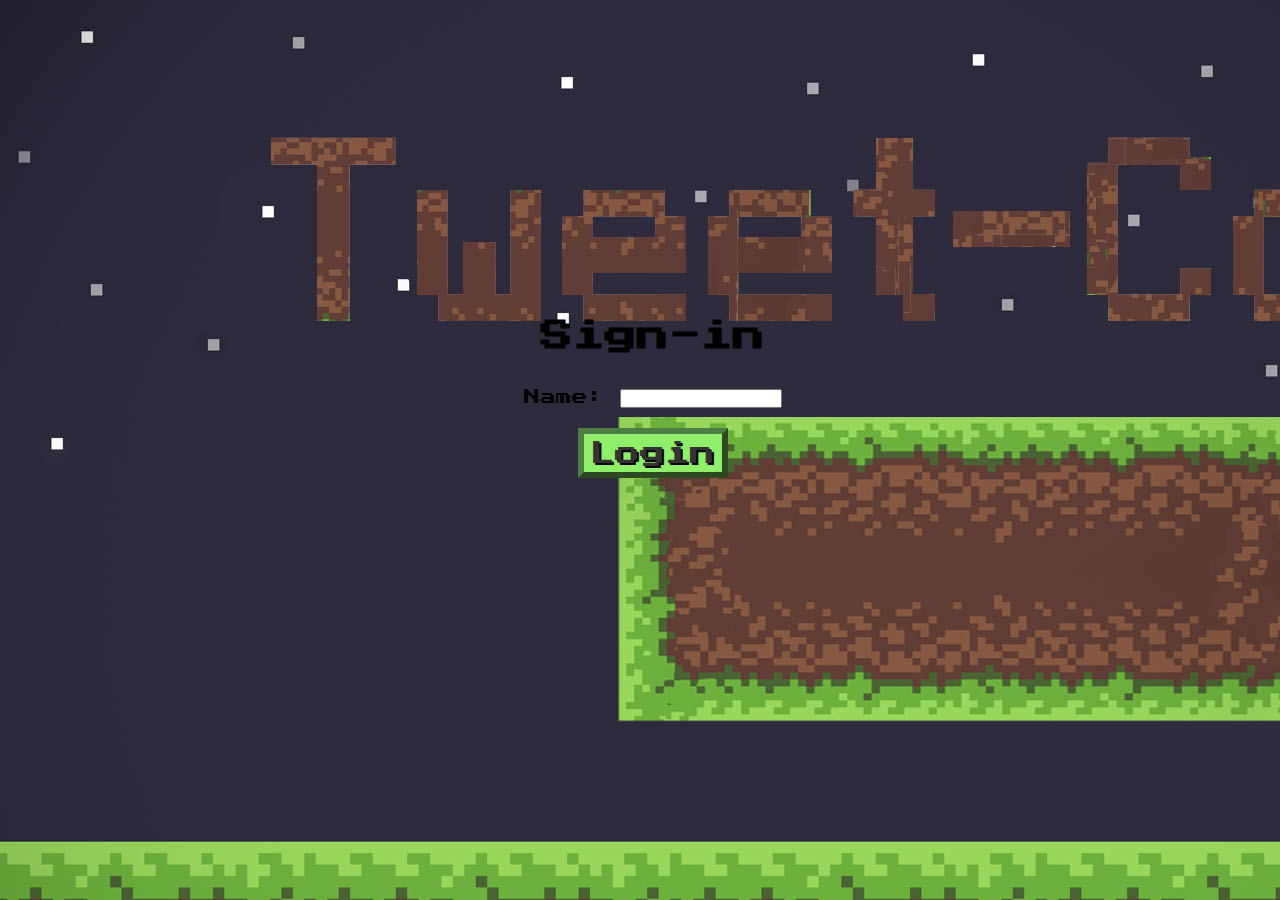
<file: src/main/webapp/index.html>
<!doctype html>
<html lang="en">
<head>
    <script type="text/javascript">
        function load(){
            window.location.href="login.html";
        }
    </script>
</head>
<body onload="load()">
</body>
</html>
</file>
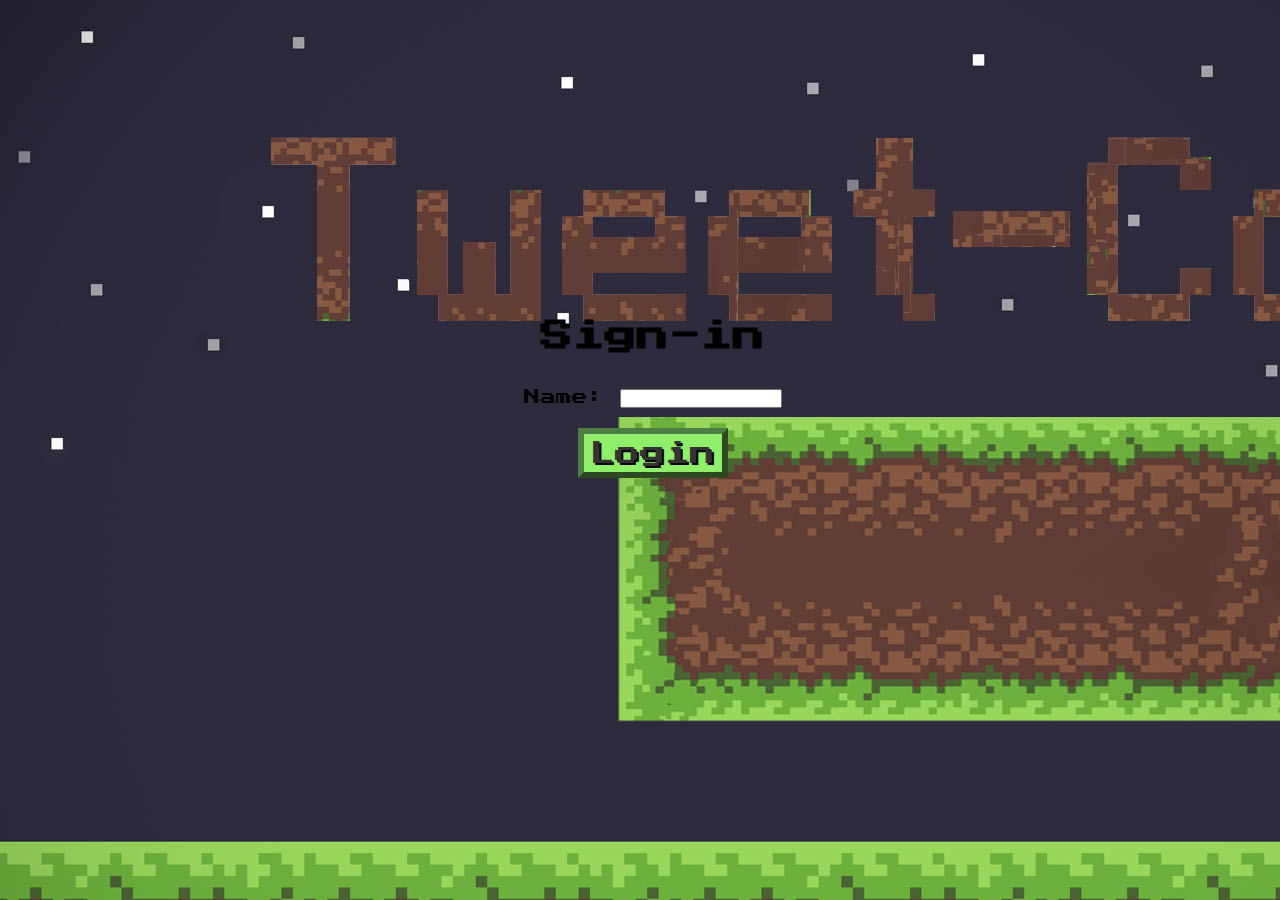
<file: src/main/webapp/login.html>
<!DOCTYPE html>
<html lang="en">
<head>
    <meta charset="UTF-8">
    <meta name="viewport" content="width=device-width, initial-scale=1.0">
    <meta http-equiv="X-UA-Compatible" content="ie=edge">
    <link rel="stylesheet" href="index.css">
    <link href="https://fonts.googleapis.com/css?family=Press+Start+2P&ampdisplay=swap" rel="stylesheet">
    <link rel="icon" type="image/png" sizes="16x16" href="img/favicon-16x16.png">
    <title>Tweet-Cool-Sloth</title>
</head>
<body>
    <div class="background-img">
        <div id="login">
            <h1>Sign-in</h1><br>
            <form action="login" method="POST">
                Name:
                <input id="login-input" type="text" size="20" name="name" required><br>
                <button id="login-button">Login</button>
           </form>
        </div>
    </div>
</body>
</html>
</file>
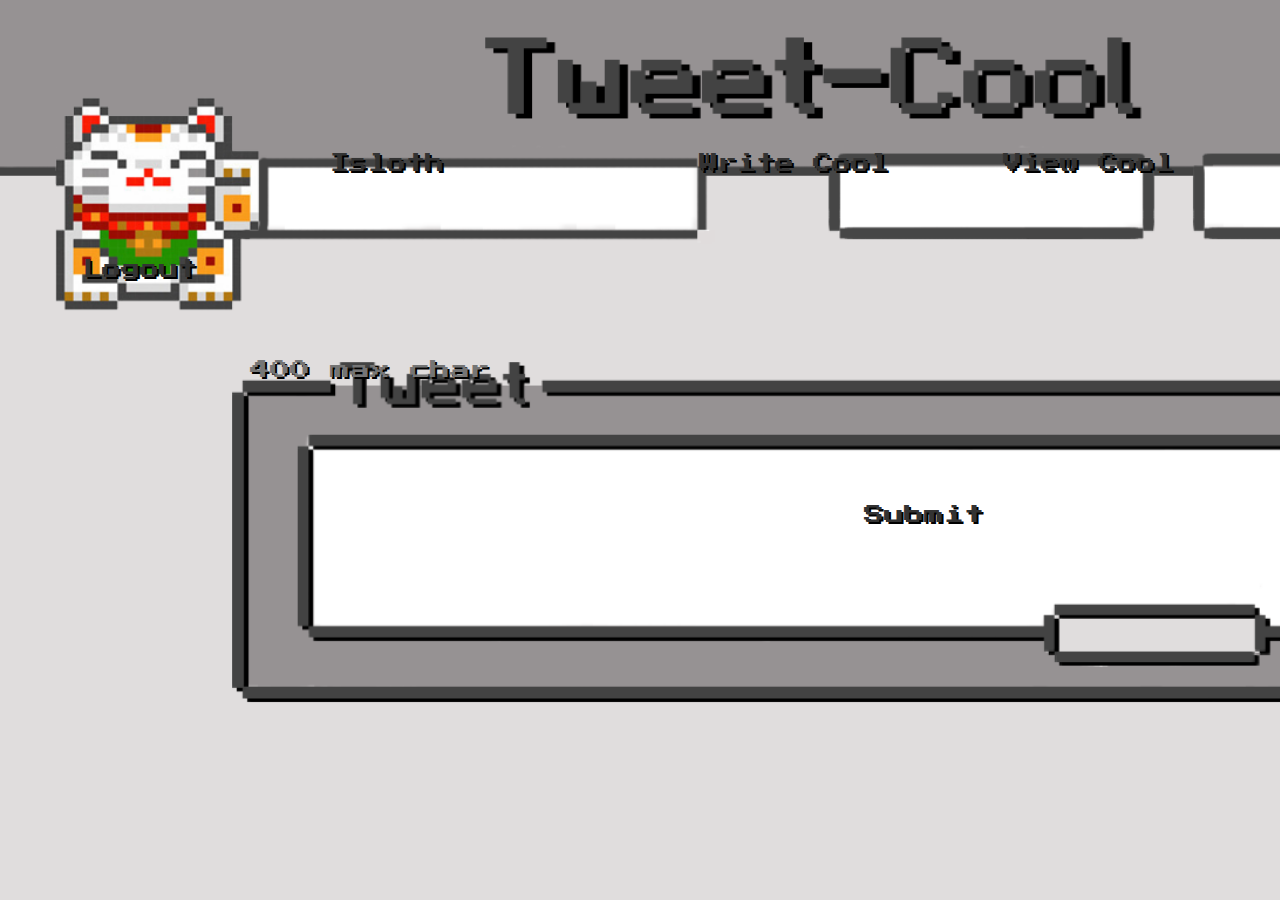
<file: src/main/webapp/tweetAway.html>
<!DOCTYPE html>
<html lang="en">
<head>
    <meta charset="UTF-8">
    <meta name="viewport" content="width=device-width, initial-scale=1.0">
    <meta http-equiv="X-UA-Compatible" content="ie=edge">
    <link rel="stylesheet" href="index.css">
    <link href="https://fonts.googleapis.com/css?family=Press+Start+2P&display=swap" rel="stylesheet">
    <link rel="icon" type="image/png" sizes="16x16" href="img/favicon-16x16.png">
    <title>Tweet-Cool-Sloth</title>
</head>
<body>
    <div id="tweet-away-background">
        <div id="ta-content">
            <form class="header-info first" action="logout" method="GET">
                <h2><button>Logout</button></h2>
            </form>
            <div class="header-info second">
                <a>Isloth</a>
            </div>
            <div class="header-info third">
                <a href="tweetAway.html">Write Cool</a>
            </div>
            <div class="header-info fourth">
                <a href="tweetView.html">View Cool</a>
            </div>
            <form action="" action="">
                <textarea placeholder="400 max char" maxlength="400" name="t-area" id="t-area" cols="166" rows="12" required></textarea>
                <button id="tc-submit">Submit</button>
            </form>    
        </div>
    </div>
</body>
</html>
</file>
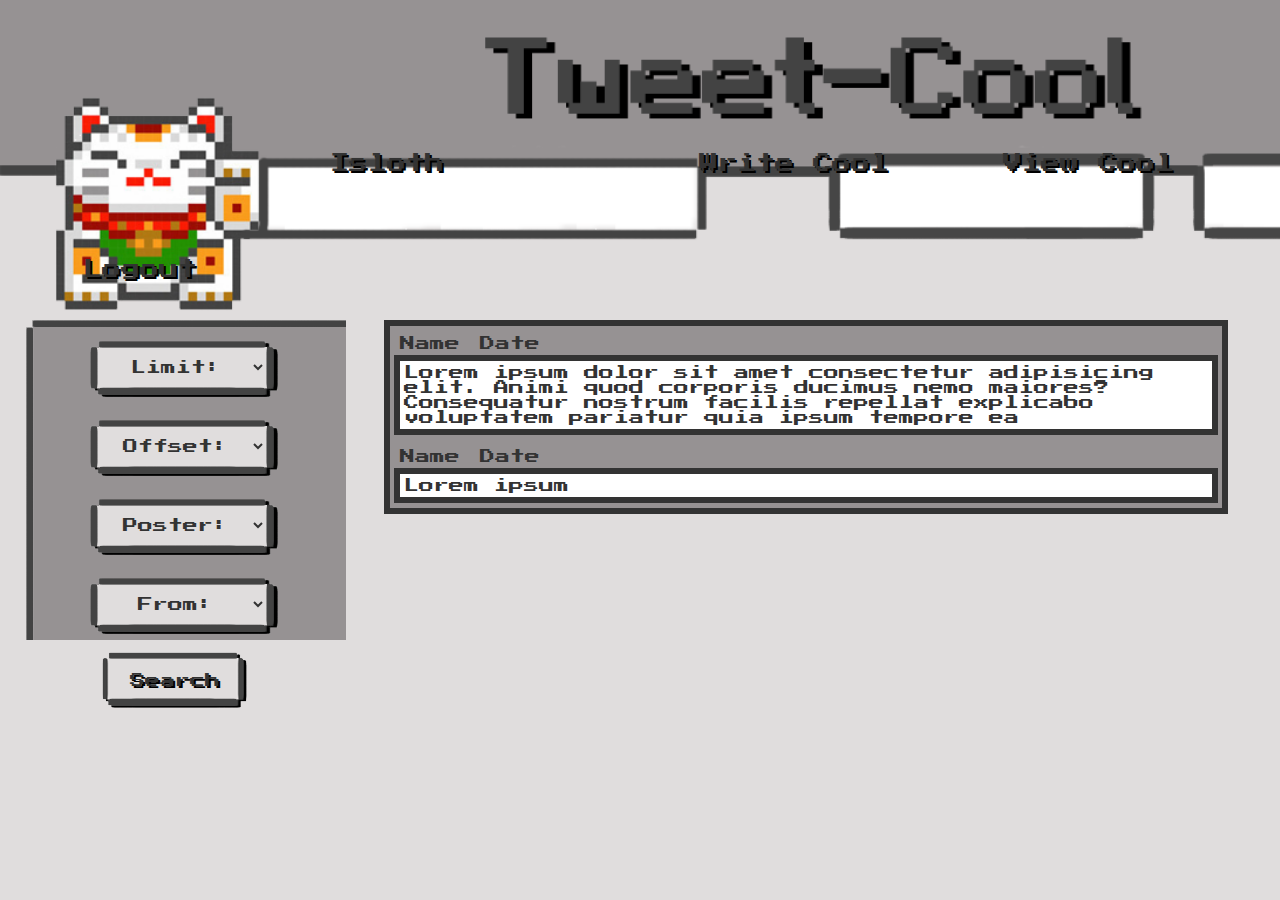
<file: src/main/webapp/tweetView.html>
<!DOCTYPE html>
<html lang="en">
<head>
    <meta charset="UTF-8">
    <meta name="viewport" content="width=device-width, initial-scale=1.0">
    <meta http-equiv="X-UA-Compatible" content="ie=edge">
    <link rel="stylesheet" href="index.css">
    <link href="https://fonts.googleapis.com/css?family=Press+Start+2P&display=swap" rel="stylesheet">
    <link rel="icon" type="image/png" sizes="16x16" href="img/favicon-16x16.png">
    <title>Tweet-Cool-Sloth</title>
</head>
<body>
    <div id="tweet-view-background">
        <div id="ta-content">
            <form class="header-info first" action="logout" method="GET">
                <h2><button>Logout</button></h2>
            </form>
            <div class="header-info second">
                <a>Isloth</a>
            </div>
            <div class="header-info third">
                <a href="tweetAway.html">Write Cool</a>
            </div>
            <div class="header-info fourth">
                <a href="tweetView.html">View Cool</a>
            </div>
            <div id="center-box-middle">
                <div id="box-background-container">
                    <div id="center-options">
                      <form action="" method="">  
                        <div class="all-options">
                            <select class="select-div">
                                <option value="10">Limit:</option>
                                <option value="20">5</option>
                                <option value="5">2</option>
                                <option value="1">1</option>
                            </select>
                        </div>
                        <div class="all-options">
                            <select class="select-div">
                                <option value="0">Offset:</option>
                                <option value="2">2</option>
                                <option value="3">3</option>
                                <option value="4">4</option>
                            </select>
                        </div>
                        <div class="all-options">
                            <select class="select-div">
                                <option value="current user">Poster:</option>
                                <option value=""></option>
                                <option value=""></option>
                                <option value=""></option>
                            </select>
                        </div>
                        <div class="all-options">
                            <select class="select-div">
                                <option value="current user">From:</option>
                                <option value=""></option>
                                <option value=""></option>
                                <option value=""></option>
                            </select>   
                        </div>
                        <button class="submit">Search</button>
                      </form>
                    </div>
                </div>
                <div class="tweet-list-container">
                    <div class="inner-tl-container">
                        <p>Name</p>
                        <p>Date</p>
                    </div>
                    <p class="p-text">Lorem ipsum dolor sit amet consectetur adipisicing elit. Animi quod corporis ducimus nemo maiores? 
                                   Consequatur nostrum facilis repellat explicabo voluptatem pariatur quia ipsum tempore ea
                    </p>
                    <div class="inner-tl-container">
                            <p>Name</p>
                            <p>Date</p>
                    </div>
                        <p class="p-text">Lorem ipsum 
                        </p>
                </div>
            </div>
        </div>
    </div>
</body>
</html>
</file>
<file: src/main/webapp/index.css>
body {
    text-align: center;
    height: auto;
    max-height: 100%;
    width: 100%;
    margin: 0px;
    background: #e0dddd;    
}

.background-img {
    position: absolute;
    height: 100%;
    width: 100%;
    background: url(img/index.jpg);
    background-repeat: no-repeat;
    background-size: auto;
  }

#login {
      position: relative;
      font-family: 'Press Start 2P', cursive;
      margin: 25% 10% 25% 36%;
      width: 30%;
      border-color: saddlebrown;
  }

#login-button {
    background: #90ef6a;
    font-family: 'Press Start 2P', cursive;
    font-size: 25px;
    margin-top: 20px;
    border: 6px outset rgba(48, 78, 53, 0.69) ;
    width: 150px;
    height: 50px;
    cursor: pointer;
}

#login-input {
    font-family: 'Press Start 2P', cursive;
    width: 40%;
}


#tweet-away-background {
    background: url(img/tweet-away.png);
    position: absolute;
    height: 100%;
    width: 100%;
    background-repeat: no-repeat;
    background-size: cover;
}

#tweet-view-background {
    background: url(img/header.png);
    position: absolute;
    height: 100%;
    width: 100%;
    background-repeat: no-repeat;
    background-size: cover;
}

#ta-content  {
    height: 100%;
    text-align: initial;
}

h2, button  {
    font-family: 'Press Start 2P', cursive;
    cursor: pointer;
    color: rgb(51, 51, 51);
    font-size: 1.5vw;
    text-shadow: 2px 2px black;
    text-align: left;
    border: hidden;
    background: transparent;
}

.header-info {
    font-family: 'Press Start 2P', cursive;
    font-size: 1.5vw;
    color: rgb(51, 51, 51);
    text-shadow: 2px 2px black;
    width: 20%;
    display: inline-block;
}

.second, .third, .fourth {
    text-align: center !important;
    vertical-align: middle !important;
    line-height: 370%;
}


a {
    text-decoration: none;
    color: rgb(51, 51, 51);
}

.first {
    margin-top: 19%;
    margin-left: 6%;
    position: absolute;
    width: 8%;
}

.second {
    margin-top: 10%;
    margin-left: 16.2%;
    height: 17%;
    width: 28%;
    position: absolute;
}

.third  {
    margin-top: 10%;
    margin-left: 52%;
    width: 20%;
    position: absolute;
    cursor: pointer;
}

.fourth {
    margin-top: 10%;
    margin-left: 75%;
    width: 20%;
    position: absolute;
    cursor: pointer;
}

textarea {
    position: absolute;
    margin-top: 28%;
    margin-left: 19.4%;
    width: 62%;
    border-style: none;
    background: transparent;
    resize: none;
    overflow: hidden;
    font-family: 'Press Start 2P', cursive;
    color: rgb(51, 51, 51);
    font-size: 20px;
    text-shadow: 2px 2px black;
}

#tc-submit {
    position: absolute;
    margin-top: 37.8%;
    margin-left: 65.7%;
    width: 13%;
    height: 7%;
    cursor: pointer;
    font-family: 'Press Start 2P', cursive;
    color: rgb(51, 51, 51);
    font-size: 20px;
    text-shadow: 2px 2px black;
    background: transparent;
    border-style: none;
    text-align: center;
}

#box-background {
    display: block;
    width: 100%;
    height: 100%;
    position: absolute;
    left: 0;
}

#box-background-container {
    position: absolute;
    width: 25%;
    padding-bottom: 25%;
    float: left;
    height: 0;
    margin-top: 25%;
    margin-left: 2%;
    background: url(img/box-background-b.png) no-repeat;
}

.all-options {
    position: relative;
    text-align: left;
    margin-top: 5px;
    background: url(img/button-grey.png) no-repeat;
    width: 100%;
    height: 56px;
    padding-top: 18px;
    padding-left: 8px;
}

.select-div {
    width: 168px;
    border: none;
    background: #e0dddd;
    font-family: 'Press Start 2P', cursive;
    color: rgb(51, 51, 51);
    font-size: 15px;
    text-align: center;
    cursor: pointer;
}

#center-options {
    padding-left: 20%;
    padding-top: 5%;
}

.submit {
    background: url(img/submit.png) no-repeat;
    width: 145px;
    height: 56px;
    border: none;
    font-family: 'Press Start 2P', cursive;
    color: rgb(51, 51, 51);
    font-size: 15px;
    margin-left: 5%;
    cursor: pointer;
    text-align: center;
}

.tweet-list-container {
    position: relative;
    background:#969293;
    border: 6px solid rgb(51, 51, 51);
    font-family: 'Press Start 2P', cursive;
    color: rgb(51, 51, 51);
    font-size: 15px;
    width: 65%;
    margin-left: 30%;
    margin-top: 25%;
}

.inner-tl-container {
    display: flex;
    width: 90%;
}

#center-box-middle {
    width: 100%;
    height: 100%;
    display: inline-block;
}

.inner-tl-container p {
    padding: 10px;
    padding-bottom: 0px;
    margin: 0%;
}

.p-text {
    border: 6px solid rgb(51, 51, 51);
    text-align: left;
    margin: 0.5%;
    padding: 4px;
    background: white;
}

form {
    margin: 0;
}
</file>
